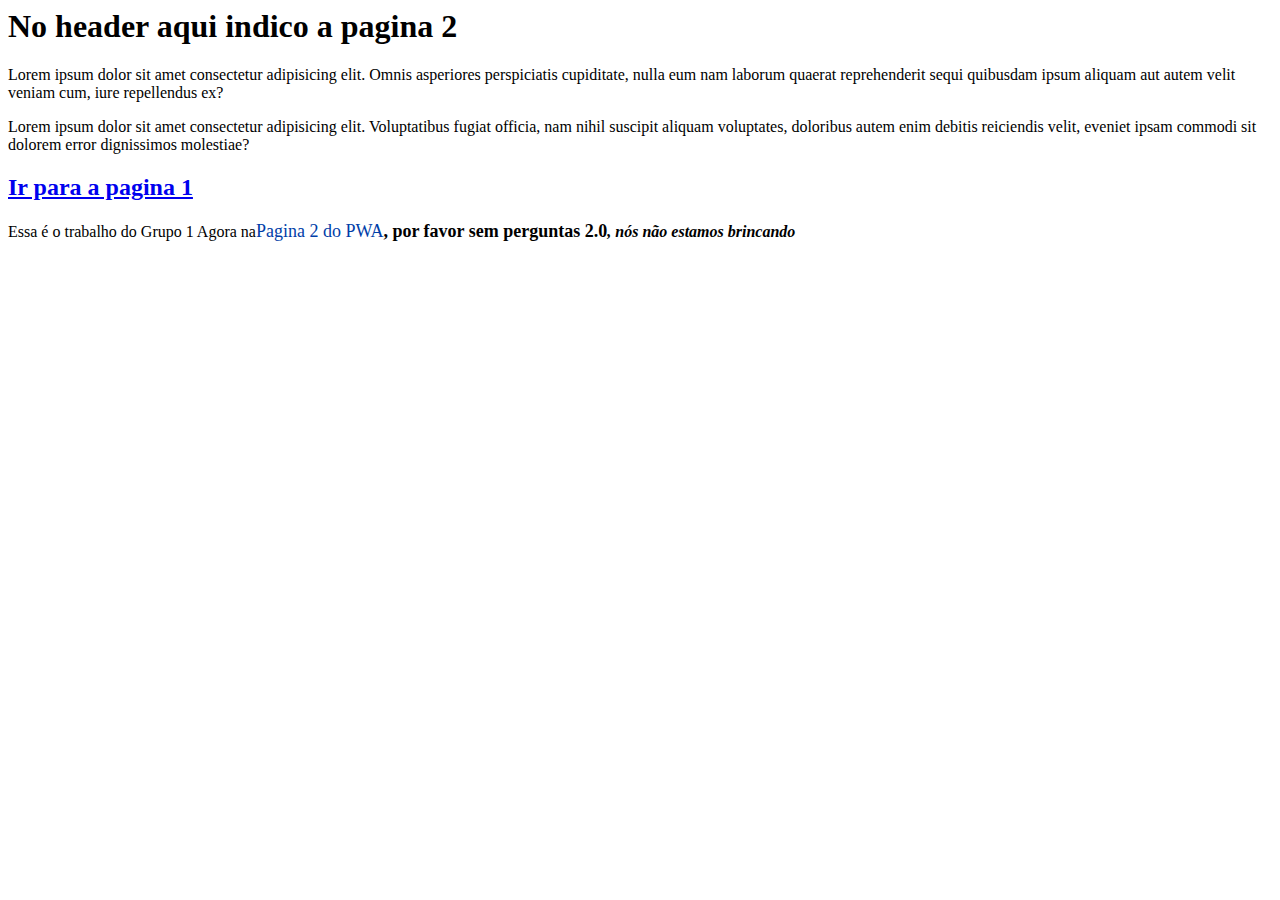
<file: pwa3/pagina2.html>
<hmtl lang="en">

    <head>
        <link rel="manifest" href="manifest.webmanifest">
        <meta charset="UTF-8" />
        <meta content='yes' name='apple-mobile-web-app-capable' />
        <meta content='yes' name='mobile-web-app-capable' />
        <meta name="apple-mobile-web-app-status-bar" content="#aa7700">
        <meta name="theme-color" content="black">
        <link rel="apple-touch-icon" href="assets/logos/icon-192x192-apple.png">
        <meta name="description" content="width=device-width, inital-scaled=1">
        <title>Site e Aplicativo pwa</title>
    </head>

    <body>
        <div class="titulo">
            <h1>No header aqui indico a pagina 2</h1>
            <p>Lorem ipsum dolor sit amet consectetur adipisicing elit. Omnis asperiores perspiciatis cupiditate, nulla eum nam laborum quaerat reprehenderit sequi quibusdam ipsum aliquam aut autem velit veniam cum, iure repellendus ex?</p>
            <p>Lorem ipsum dolor sit amet consectetur adipisicing elit. Voluptatibus fugiat officia, nam nihil suscipit aliquam voluptates, doloribus autem enim debitis reiciendis velit, eveniet ipsam commodi sit dolorem error dignissimos molestiae?</p>
        </div>
        <div class="link">
            <a href="index.html"><h2>Ir para a pagina 1</h2></a>
        </div>
        <p>Essa é o trabalho do Grupo 1 Agora na<span style="color:#003Ea8;font-size: large;">Pagina 2 do PWA</span><strong style="font-size: large;">, por favor sem perguntas 2.0</strong><em style="font-weight: bold;">, nós não estamos brincando</em></p>
    </body>
</hmtl>
</file>
